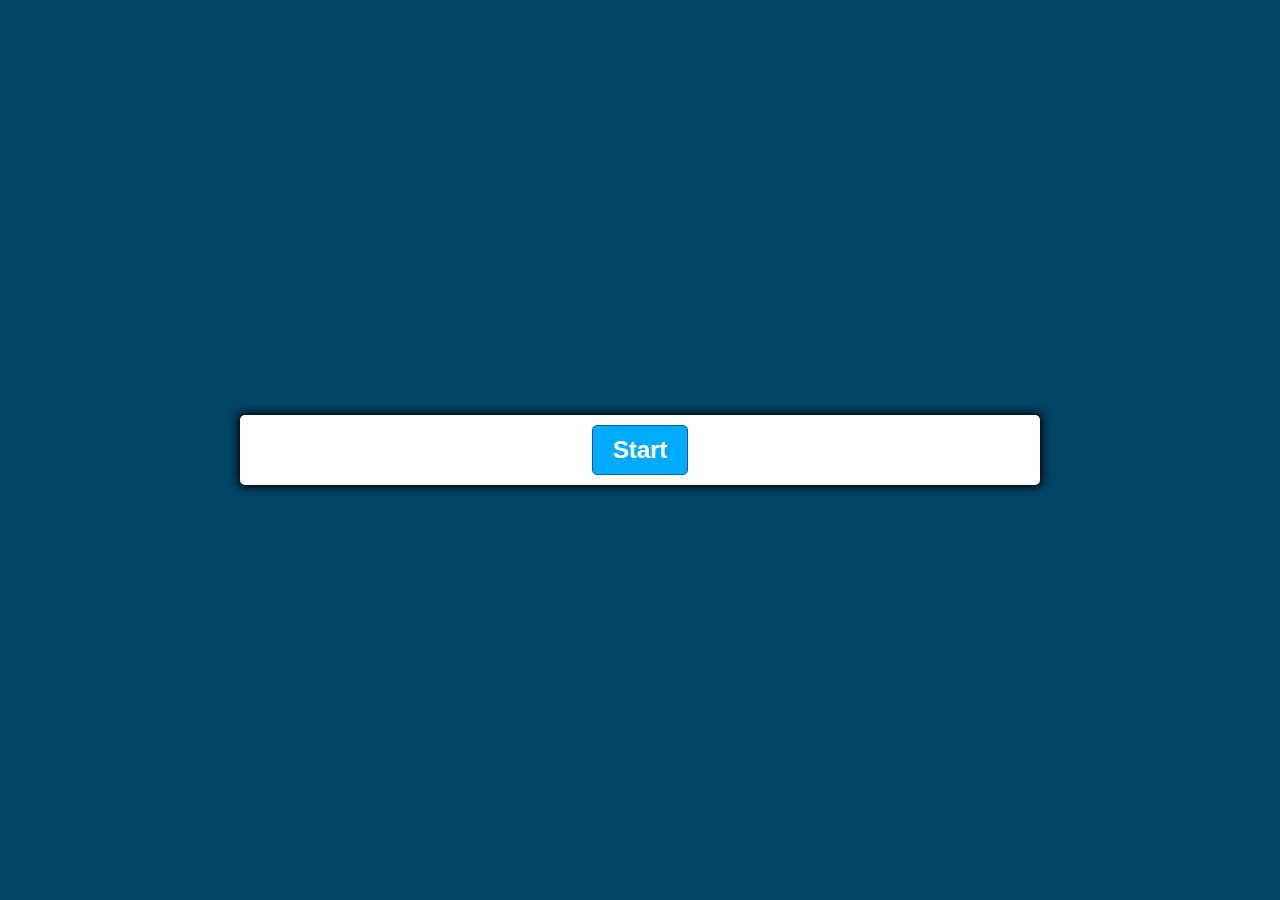
<file: index.html>
<!DOCTYPE html>
<html lang="en">
<head>
  <meta charset="UTF-8">
  <meta name="viewport" content="width=device-width, initial-scale=1.0">
  <meta http-equiv="X-UA-Compatible" content="ie=edge">
  <link href="style.css" rel="stylesheet">
  <script defer src="script.js"></script>
  <title>Quiz App</title>
</head>

<body>
  
  <div class="container">
    <div id="question-container" class="hide">
      <div id="question">Question</div>
      <div id="answer-buttons" class="btn-grid">
        <button class="btn">Answer 1</button>
        <button class="btn">Answer 2</button>
        <button class="btn">Answer 3</button>
        <button class="btn">Answer 4</button>
      </div>
    </div>
    <div class="controls">
      <button id="start-btn" class="start-btn btn">Start</button>
      <button id="next-btn" class="next-btn btn hide">Next</button>
    </div>
  </div>


</body>

</html>
</file>
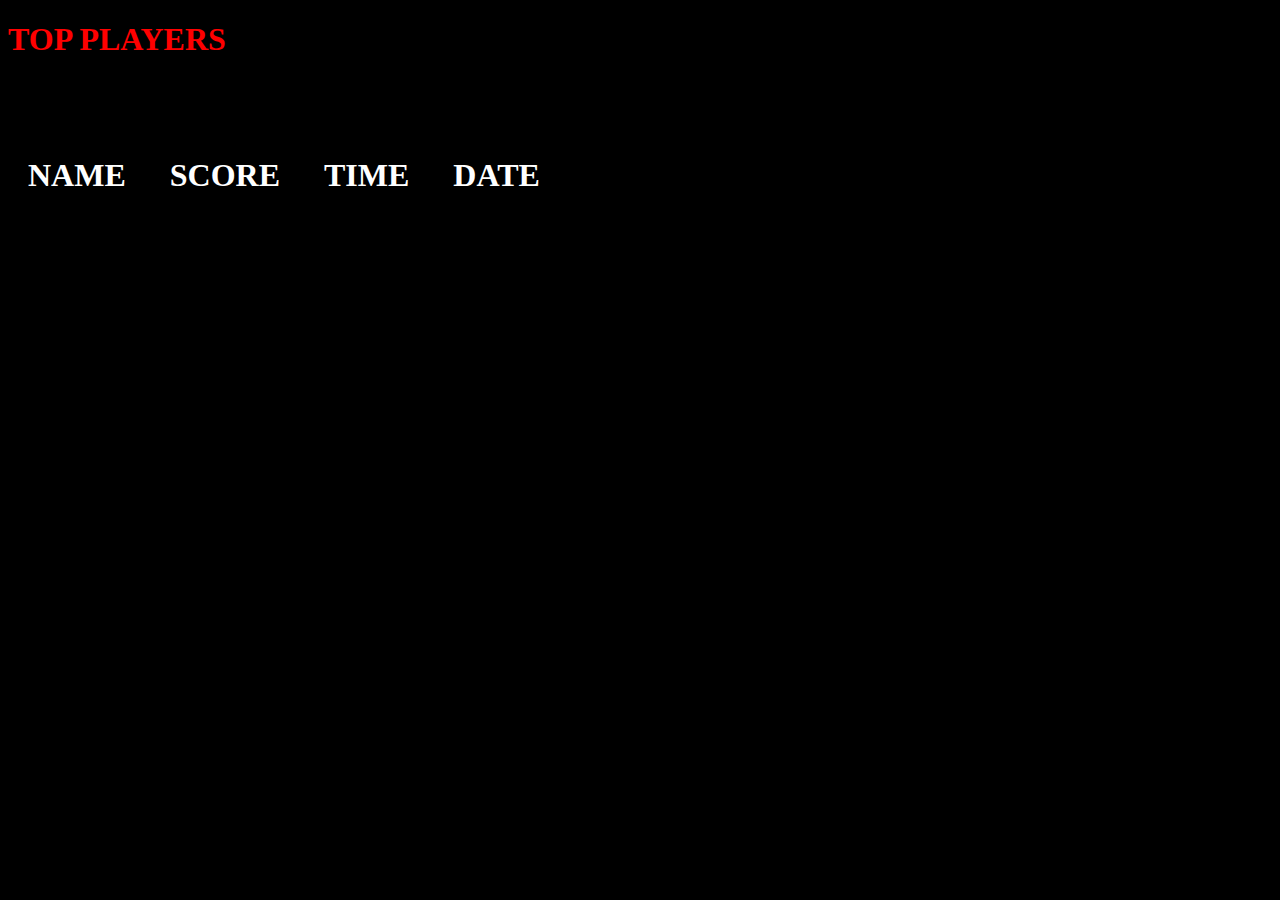
<file: players.html>
<!DOCTYPE html>
<html>
<head>
	<title>playersname</title>
	<meta charset="utf-8">
	
</head>
<style type="text/css">
	body{
		background: black;
		color:red;
	}
	ul,li{
		display: inline-block;
		padding: 20px;
		color: white
	}
</style>
<body>
<h1> TOP PLAYERS</h1>
<ul>
	<li style="padding-left: 0px;"><h1>NAME</h1></li>
	<li><h1>SCORE</h1></li>
	<li><h1>TIME</h1></li>
	<li><h1>DATE</h1></li>
</ul>
<p style="padding-left: 80px;">
	<h1>

<span style="padding:30px;" id="result"></span>
<span style="padding:30px;" id="score"></span>
<span style="padding:30px;"  id="time"></span>
<span style="padding:30px;"  id="date"></span>
</h1>
</p>
	<script type="text/javascript">
	
		var storednames=JSON.parse(localStorage.getItem("names"));
		var scores=JSON.parse(localStorage.getItem("points"));
		var times=JSON.parse(localStorage.getItem("time"));
		var dates=JSON.parse(localStorage.getItem("date"));
		
		for(var i=0;i<storednames.length;i++)
		{
		document.getElementById("result").innerHTML= storednames[i].toUpperCase();
		document.getElementById("score").innerHTML= scores[i];
		document.getElementById("time").innerHTML= times[i];
		document.getElementById("date").innerHTML= dates[i];
	}

	
	
	</script>

</body>
</html>
</file>
<file: style.css>
*, *::before, *::after {
  box-sizing: border-box;
  font-family: sans-serif;
}

:root {
  --hue-neutral: 200;
  --hue-wrong: 0;
  --hue-correct: 145;
}

body {
  --hue: var(--hue-neutral);
  padding: 0;
  margin: 0;
  display: flex;
  width: 100vw;
  height: 100vh;
  justify-content: center;
  align-items: center;
  background-color: hsl(var(--hue), 100%, 20%);
}

body.correct {
  --hue: var(--hue-correct);
}

body.wrong {
  --hue: var(--hue-wrong);
}

.container {
  width: 800px;
  max-width: 80%;
  background-color: white;
  border-radius: 5px;
  padding: 10px;
  box-shadow: 0 0 10px 2px;
}

.btn-grid {
  display: grid;
  grid-template-columns: repeat(2, auto);
  gap: 10px;
  margin: 20px 0;
}

.btn {
  --hue: var(--hue-neutral);
  border: 1px solid hsl(var(--hue), 100%, 30%);
  background-color: hsl(var(--hue), 100%, 50%);
  border-radius: 5px;
  padding: 5px 10px;
  color: white;
  outline: none;
}

.btn:hover {
  border-color: black;
}

.btn.correct {
  --hue: var(--hue-correct);
  color: black;
}

.btn.wrong {
  --hue: var(--hue-wrong);
}

.start-btn, .next-btn {
  font-size: 1.5rem;
  font-weight: bold;
  padding: 10px 20px;
}

.controls {
  display: flex;
  justify-content: center;
  align-items: center;
}

.hide {
  display: none;
}
</file>
